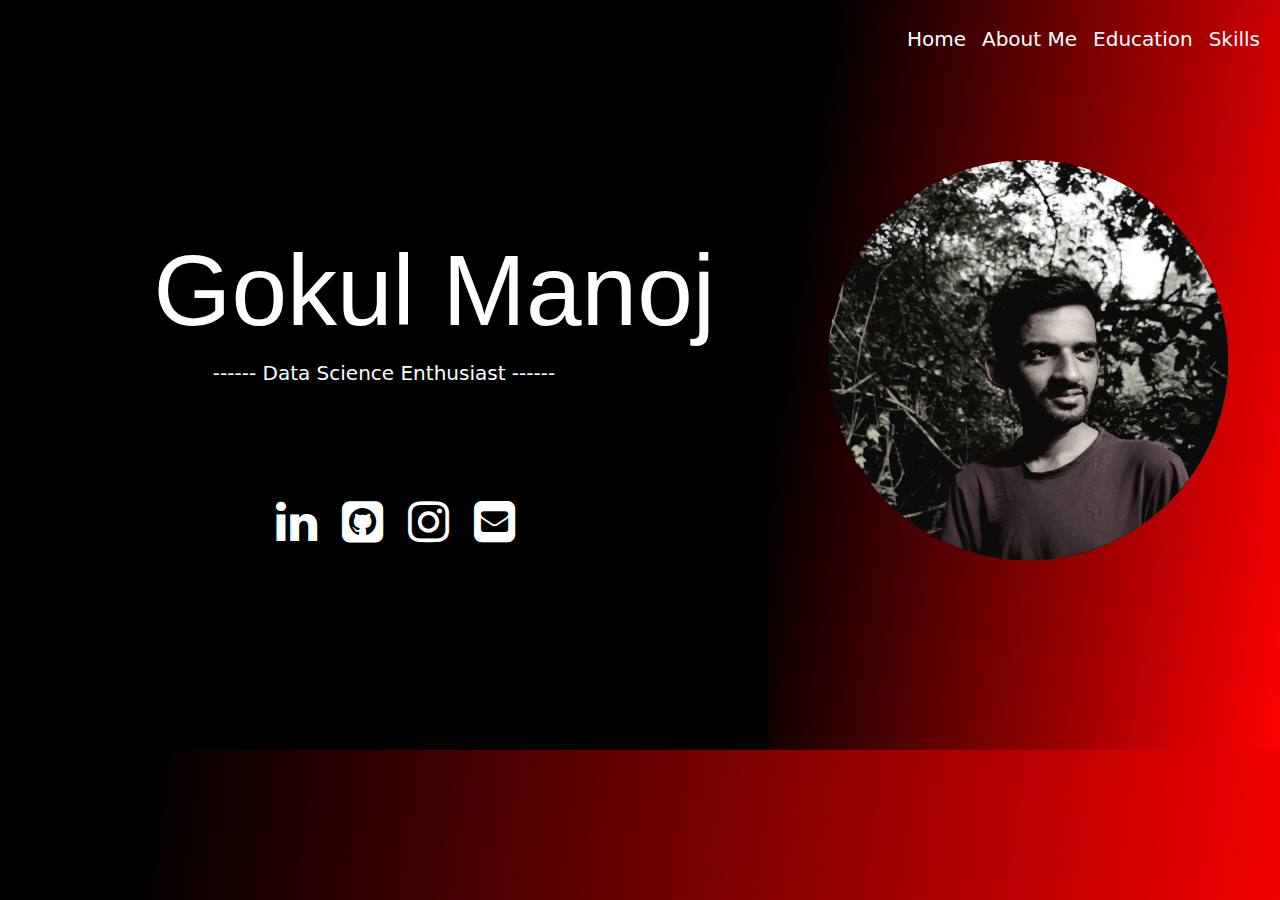
<file: index.html>
<!DOCTYPE html>
<html lang="en">
<head>
    <meta charset="UTF-8">
    <meta name="viewport" content="width=device-width, initial-scale=1.0">
    <title>Portfolio</title>
    <link rel="stylesheet" href="https://cdn.jsdelivr.net/npm/bootstrap@5.3.2/dist/css/bootstrap.min.css">
    <link rel="stylesheet" href="css/port.css">
    <link rel="stylesheet" href="https://cdnjs.cloudflare.com/ajax/libs/font-awesome/4.7.0/css/font-awesome.min.css">
</head>
<body style="background: linear-gradient(98.3deg, rgb(0, 0, 0) 10.6%, rgb(255, 0, 0) 97.7%);">
    <div class="left">
        
          <div>
            <h1 class="name">Gokul Manoj</h1>
            <p style="color: #fff; font-size: 20px; text-align:center ;">------ Data Science Enthusiast ------</p>
          </div>
          <div class="contact">
            <a href="https://in.linkedin.com/in/gokul-manoj-954193241"><i class="fa fa-linkedin fa-fade" style="font-size:48px;color: #fff;"></i></a>
            <a href="https://github.com/GokulManoj000"><i class="fa fa-github-square fa-fade" style="font-size:48px;color: #fff; text-indent: 20px;"></i></a>
            <a href="https://www.instagram.com/"><i class="fa fa-instagram fa-fade" style="font-size:48px;color: #fff;text-indent: 20px;"></i></a>            
            <a href="mailto:gokulmanoj987@gmail.com"><i class="fa fa-envelope-square fa-fade" style="font-size:48px;color: #fff;text-indent: 20px;"></i></a>
        </div>
    </div>
    <div class="right">
      <nav class="navbar navbar-expand-lg float-end w-40 navbar-light pt-3">
        <div class="container-fluid">
          <div class="collapse navbar-collapse" id="navbarNav">
            <ul class="navbar-nav">
              <li class="nav-item">
                <a class="nav-link active" aria-current="page" href="portfolio.html">Home</a>
              </li>
              <li class="nav-item">
                <a class="nav-link font-weight-bold" href="aboutme.html">About Me</a>
              </li>
              <li class="nav-item">
                <a class="nav-link" href="education.html">Education</a>
              </li>
              <li class="nav-item">
                <a class="nav-link" href="skills.html">Skills</a>
              </li>
            </ul>
          </div>
        </div>
      </nav>
      <div class="box">
        <img src="img/gokul.jpg" alt="" class="img">
      </div>
        
    </div>
    <script src="https://cdn.jsdelivr.net/npm/bootstrap@5.3.2/dist/js/bootstrap.bundle.min.js"></script>
</body>
</html>
</file>
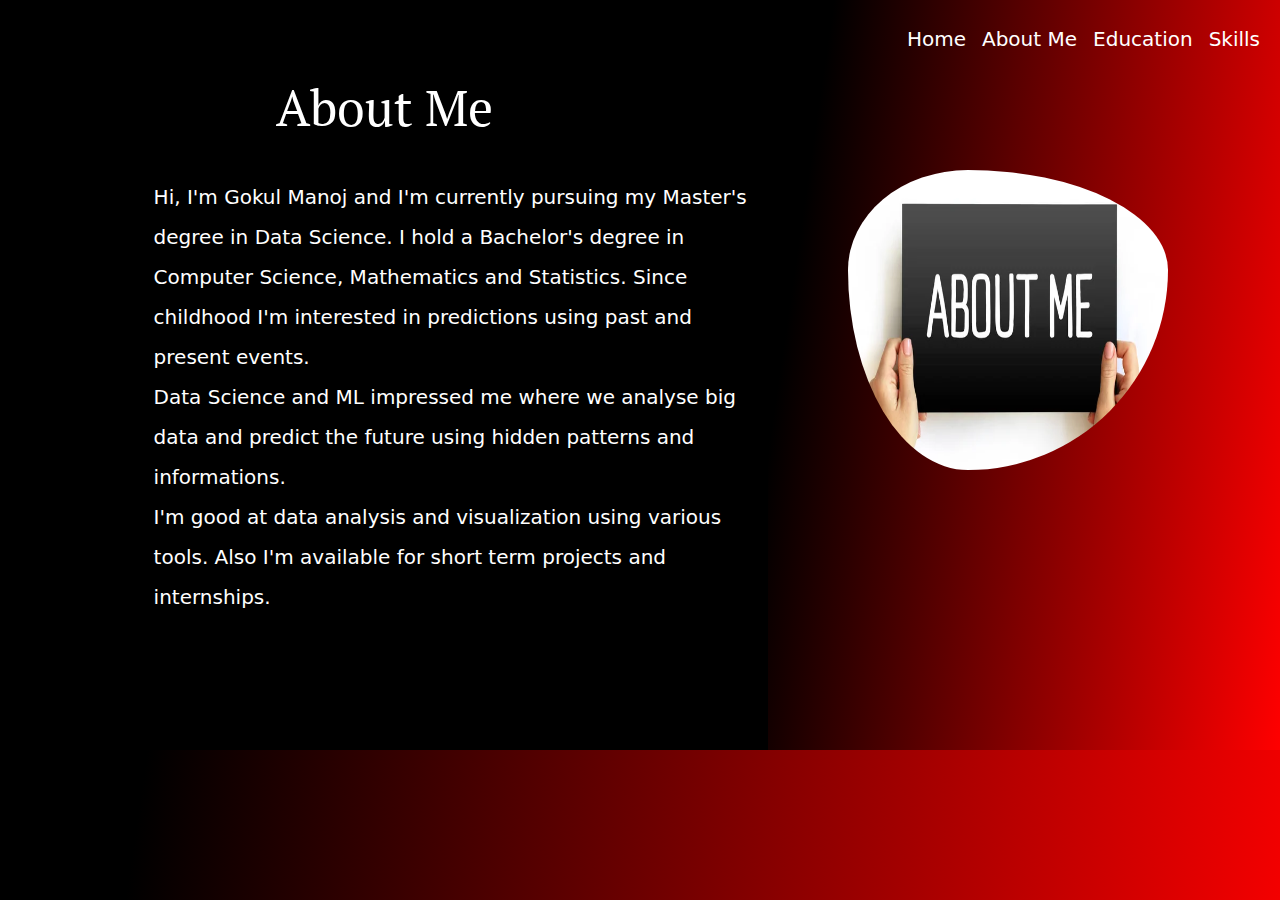
<file: aboutme.html>
<!DOCTYPE html>
<html lang="en">
<head>
    <meta charset="UTF-8">
    <meta name="viewport" content="width=device-width, initial-scale=1.0">
    <title>AboutMe</title>
    <link rel="stylesheet" href="https://cdn.jsdelivr.net/npm/bootstrap@5.3.2/dist/css/bootstrap.min.css">
    <link rel="stylesheet" href="css/port.css">
    <link rel="preconnect" href="https://fonts.googleapis.com">
<link rel="preconnect" href="https://fonts.gstatic.com" crossorigin>
<link href="https://fonts.googleapis.com/css2?family=PT+Serif:wght@700&display=swap" rel="stylesheet">
</head>
<body style="background: linear-gradient(98.3deg, rgb(0, 0, 0) 10.6%, rgb(255, 0, 0) 97.7%);">
    <div class="left">
        <div>
            <h1 style="color: #fff; font-size: 50px; text-align: center; margin: 0px;padding-top: 10%;font-family: 'PT Serif', serif;">About Me</h1>
            <p style="padding-left: 20%;color: #fff;font-size: 20px; line-height: 40px;"><br>Hi, I'm Gokul Manoj and I'm currently pursuing my Master's degree in Data Science.
                I hold a Bachelor's degree in Computer Science, Mathematics and Statistics.
                Since childhood I'm interested in predictions using past and present events.
                <br>Data Science and ML impressed me where we analyse big data and predict the future 
                using hidden patterns and informations.
                <br>I'm good at data analysis and visualization using various tools. Also I'm available for short term projects and internships.
                
            </p>
        </div>
        

    </div>
    <div class="right">
        <nav class="navbar navbar-expand-lg float-end w-40 navbar-light pt-3">
            <div class="container-fluid">
              <div class="collapse navbar-collapse" id="navbarNav">
                <ul class="navbar-nav">
                  <li class="nav-item">
                    <a class="nav-link active" aria-current="page" href="index.html">Home</a>
                  </li>
                  <li class="nav-item">
                    <a class="nav-link font-weight-bold" href="aboutme.html">About Me</a>
                  </li>
                  <li class="nav-item">
                    <a class="nav-link" href="education.html">Education</a>
                  </li>
                  <li class="nav-item">
                    <a class="nav-link" href="skills.html">Skills</a>
                  </li>
                </ul>
              </div>
            </div>
          </nav>
          <div>
            <img src="img/abtme.jpg" class="img_abt" height="400px" width="400px" >
          </div>
    </div>
</body>
</html>
</file>
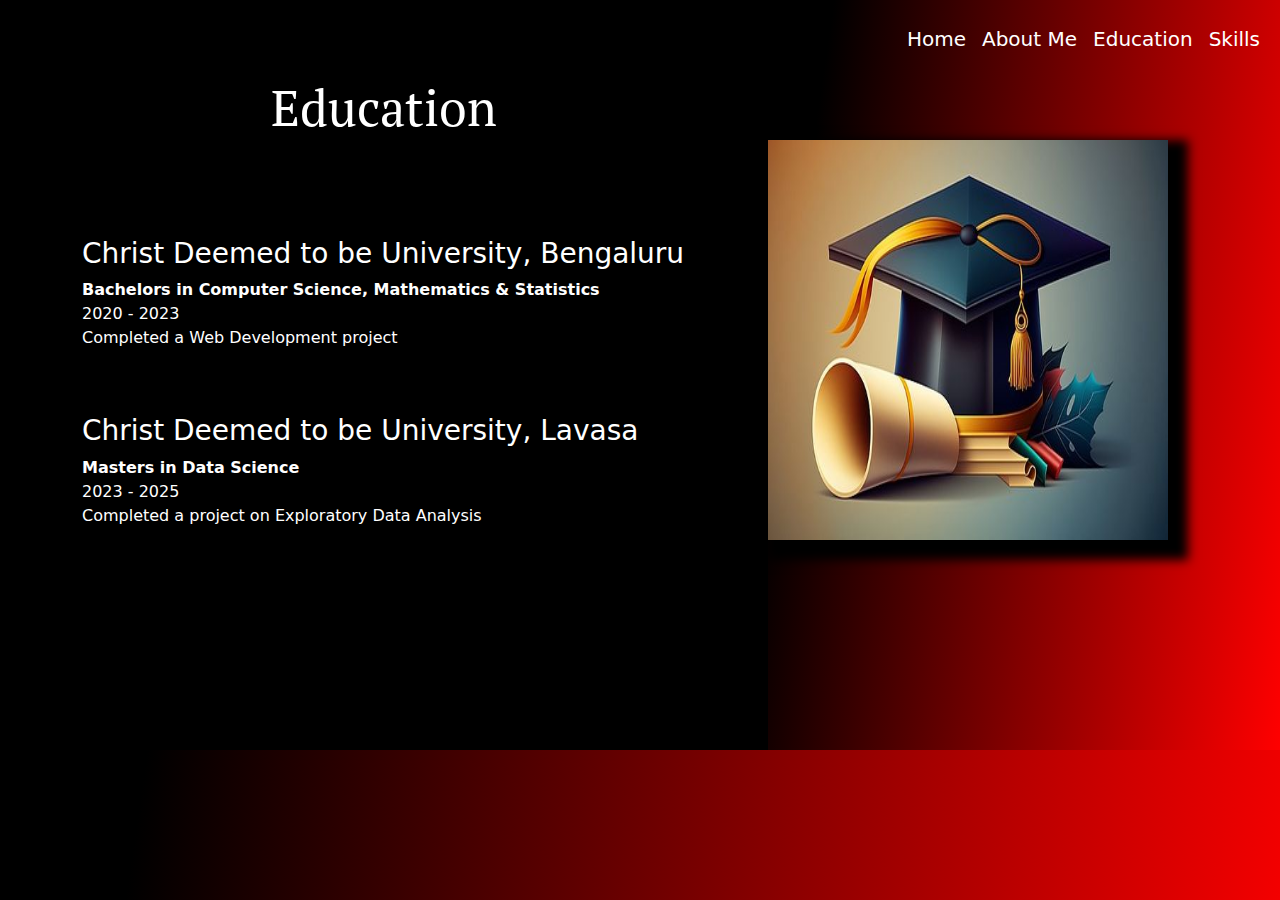
<file: education.html>
<!DOCTYPE html>
<html lang="en">
<head>
    <meta charset="UTF-8">
    <meta name="viewport" content="width=device-width, initial-scale=1.0">
    <title>AboutMe</title>
    <link rel="stylesheet" href="https://cdn.jsdelivr.net/npm/bootstrap@5.3.2/dist/css/bootstrap.min.css">
    <link rel="stylesheet" href="css/port.css">
    <link rel="preconnect" href="https://fonts.googleapis.com">
<link rel="preconnect" href="https://fonts.gstatic.com" crossorigin>
<link href="https://fonts.googleapis.com/css2?family=PT+Serif:wght@700&display=swap" rel="stylesheet">
</head>
<body style="background: linear-gradient(98.3deg, rgb(0, 0, 0) 10.6%, rgb(255, 0, 0) 97.7%);">
    <div class="left">
        <div>
            <h1 style="color: #fff; font-size: 50px; text-align: center; margin: 0px;padding-top: 10%;font-family: 'PT Serif', serif;">Education</h1>
            <div style="color: #fff; padding-left: 50px; padding-top:100px ;">
                <ul>
                    <h3>Christ Deemed to be University, Bengaluru</h3>
                    <p><b>Bachelors in Computer Science, Mathematics & Statistics</b>
                        <br>2020 - 2023
                       <br>Completed a Web Development project
                    </p>
                </ul>
                <br>
                <br>
                <ul>
                    <h3>Christ Deemed to be University, Lavasa</h3>
                    <p><b>Masters in Data Science</b>
                        <br> 2023 - 2025
                        <br>Completed a project on Exploratory Data Analysis
                    </p>
                </ul>
            </div>
            
        </div>
        

    </div>
    <div class="right">
        <nav class="navbar navbar-expand-lg float-end w-40 navbar-light pt-3">
            <div class="container-fluid">
              <div class="collapse navbar-collapse" id="navbarNav">
                <ul class="navbar-nav">
                  <li class="nav-item">
                    <a class="nav-link active" aria-current="page" href="index.html">Home</a>
                  </li>
                  <li class="nav-item">
                    <a class="nav-link font-weight-bold" href="aboutme.html">About Me</a>
                  </li>
                  <li class="nav-item">
                    <a class="nav-link" href="education.html">Education</a>
                  </li>
                  <li class="nav-item">
                    <a class="nav-link" href="skills.html">Skills</a>
                  </li>
                </ul>
              </div>
            </div>
          </nav>
          <div>
            <img src="img/1 (1).jpg" alt="" height="400px" width="400px" style="padding-left: 0px;margin-top:70px; box-shadow: 10px 10px 10px 10px black;">
          </div>
    </div>
</body>
</html>
</file>
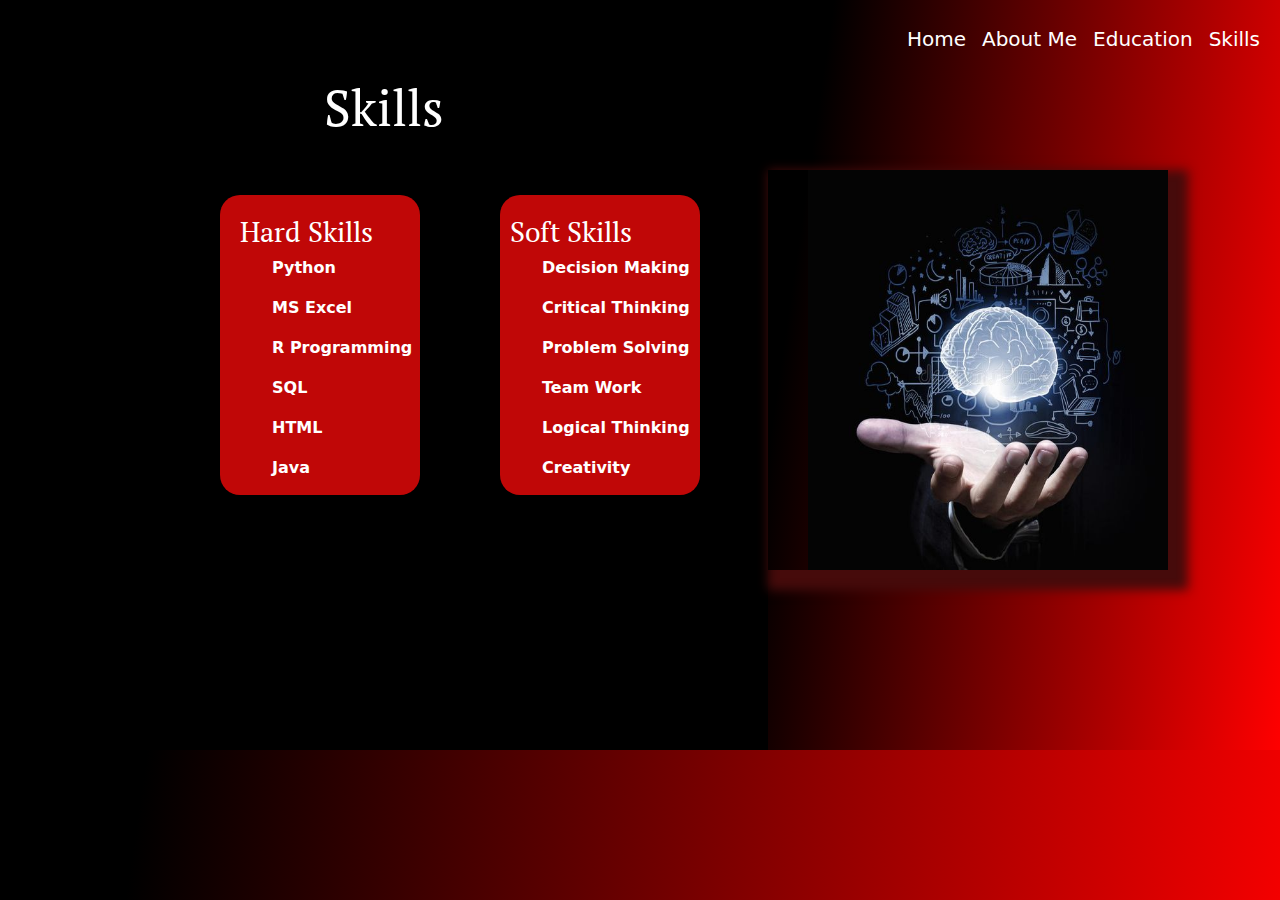
<file: skills.html>
<!DOCTYPE html>
<html lang="en">
<head>
    <meta charset="UTF-8">
    <meta name="viewport" content="width=device-width, initial-scale=1.0">
    <title>AboutMe</title>
    <link rel="stylesheet" href="https://cdn.jsdelivr.net/npm/bootstrap@5.3.2/dist/css/bootstrap.min.css">
    <link rel="stylesheet" href="css/port.css">
    <link rel="preconnect" href="https://fonts.googleapis.com">
<link rel="preconnect" href="https://fonts.gstatic.com" crossorigin>
<link href="https://fonts.googleapis.com/css2?family=PT+Serif:wght@700&display=swap" rel="stylesheet">
</head>
<body style="background: linear-gradient(98.3deg, rgb(0, 0, 0) 10.6%, rgb(255, 0, 0) 97.7%);">
    <div class="left">
        <div>
            <h2 class="head2" style="font-family: 'PT Serif', serif;">Skills</h2>
            <div class="box1">
                <h3 style="font-family: 'PT Serif', serif;">Hard Skills</h3>
                <ul>Python</ul>
                <ul>MS Excel</ul>
                <ul>R Programming</ul>
                <ul>SQL</ul>
                <ul>HTML</ul>
                <ul>Java</ul>

            </div>
            <div class="box2">
                <h3 style="font-family: 'PT Serif', serif;">Soft Skills</h3>
                <ul>Decision Making</ul>
                <ul>Critical Thinking</ul>
                <ul>Problem Solving</ul>
                <ul>Team Work</ul>
                <ul>Logical Thinking</ul>
                <ul>Creativity</ul>
            </div>
            
        </div>
        

    </div>
    <div class="right">
        <nav class="navbar navbar-expand-lg float-end w-40 navbar-light pt-3">
            <div class="container-fluid">
              <div class="collapse navbar-collapse" id="navbarNav">
                <ul class="navbar-nav">
                  <li class="nav-item">
                    <a class="nav-link active" aria-current="page" href="index.html">Home</a>
                  </li>
                  <li class="nav-item">
                    <a class="nav-link font-weight-bold" href="aboutme.html">About Me</a>
                  </li>
                  <li class="nav-item">
                    <a class="nav-link" href="education.html">Education</a>
                  </li>
                  <li class="nav-item">
                    <a class="nav-link" href="skills.html">Skills</a>
                  </li>
                </ul>
              </div>
            </div>
          </nav>
          <div>
            <img src="img/3 (1).jpg" alt="" height="400px" width="400px" style="padding-left: 40px;margin-top: 100px;box-shadow: 10px 10px 10px 10px rgb(70, 11, 11);">
          </div>
    </div>
</body>
</html>
</file>
<file: css/port.css>
.right{
    background: linear-gradient(98.3deg, rgb(0, 0, 0) 10.6%, rgb(255, 0, 0));
    width: 40%;
    height: 750px;
    float: left;

}

.left{
    background-color: black;
    width: 60%;
    height: 750px;
    float: left;
    z-index: -1;
    color: #fff;
}

.nav-link{
    font-size: 20px;
    
    color: #fff
}

.nav-link:active{
    font-weight: bold;
}

.name{
    font-family: 'Trebuchet MS', 'Lucida Sans Unicode', 'Lucida Grande', 'Lucida Sans', Arial, sans-serif;
    font-size: 100px;
    color: #fff;
    padding-left: 20%;
    height: 10%;
    padding-top: 30%;
}

.img{
    height:400px;
    width:400px;
    
    border-radius:200px ;
}

.box1{
    height: 300px;
    width: 200px;
    background-color: rgb(192, 7, 7);
    border-radius: 20px;
    color: #ffffff;
    padding-top: 20px;
    padding-left: 20px;
    margin-left: 220px;
    margin-top: 50px;
    float: left;
    font-weight: bold;
}

.box2{
    height: 300px;
    width: 200px;
    background-color: rgb(192, 7, 7);
    border-radius: 20px;
    color: #ffffff;
    padding-top: 20px;
    padding-left: 10px;
    float: left;
    margin-left: 80px;
    margin-top: 50px;
    font-weight: bold;
}

.box{
    height: 400px;
    width: 400px;
    background-color: #070707;
    margin-left: 60px;
    margin-top: 160px;
    border-radius: 200px;
    /* box-shadow: 10px 10px 10px 10px rgb(85, 84, 84); */
}

.navbar-nav .nav-link.active, .navbar-nav .nav-link.show {
    color: #fff;
}

.contact{
    height: 50px;
    width: 90%;
    background-color: #000000;
    margin-left: 50px;
    margin-top: 90px;
    border-radius: 10px;
    padding-top: 20px;
    text-align: center;
}

.education{
    width: 100%;
    height: 700px;
    background: linear-gradient(98.3deg, rgb(0, 0, 0) 10.6%, rgb(255, 0, 0) 97.7%);
    
}

.head2{
    text-align: center;
    padding-top: 10%;
    font-size: 50px;
}

.img_abt{
    padding-left: 80px;
    padding-top: 100px;
    border-radius: 50%;
}
</file>
